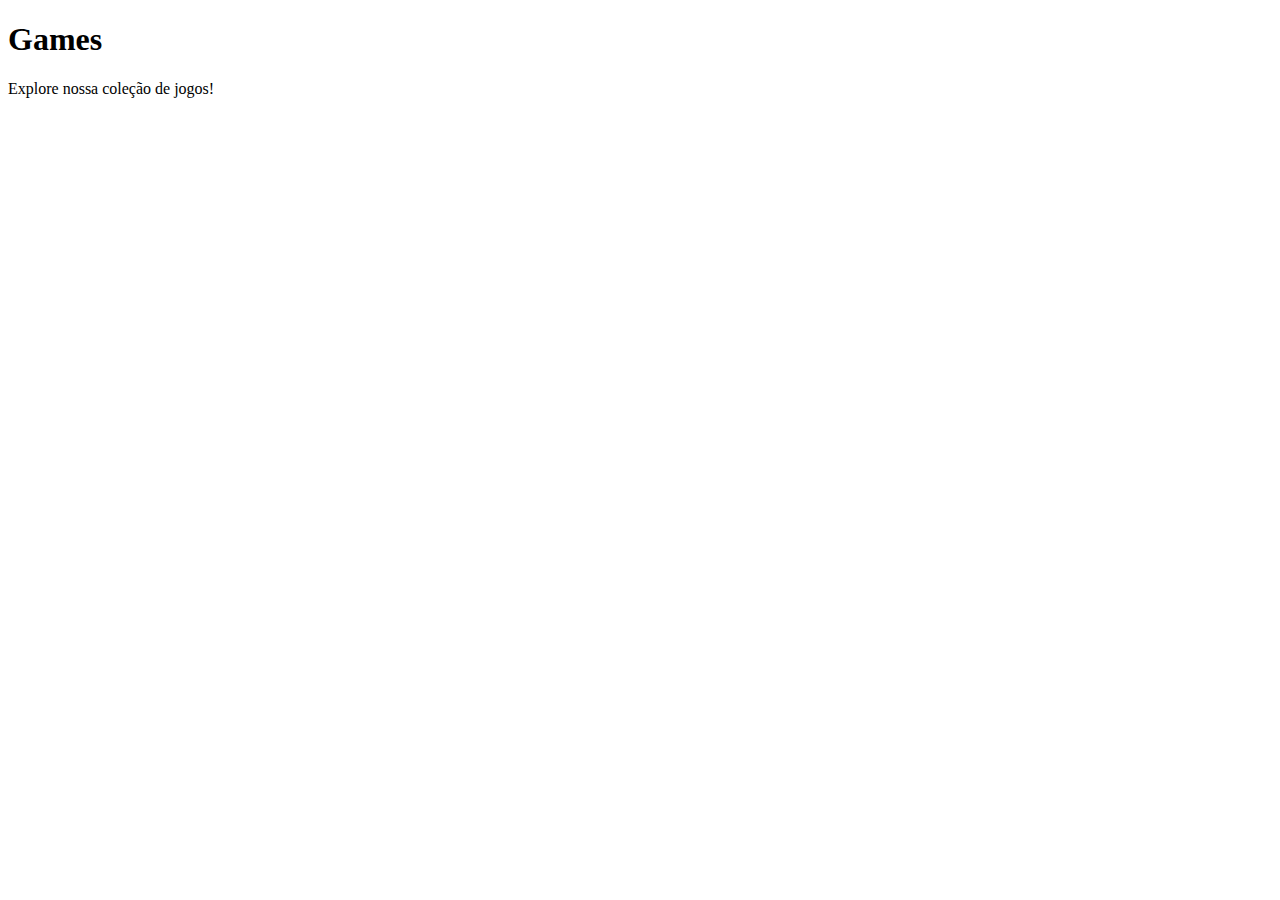
<file: games.html>
<!DOCTYPE html>
<html lang="en">
<head>
    <meta charset="UTF-8">
    <meta name="viewport" content="width=device-width, initial-scale=1.0">
    <title>Games</title>
</head>
<body>
    <h1>Games</h1>
    <p>Explore nossa coleção de jogos!</p>
</body>
</html>
</file>
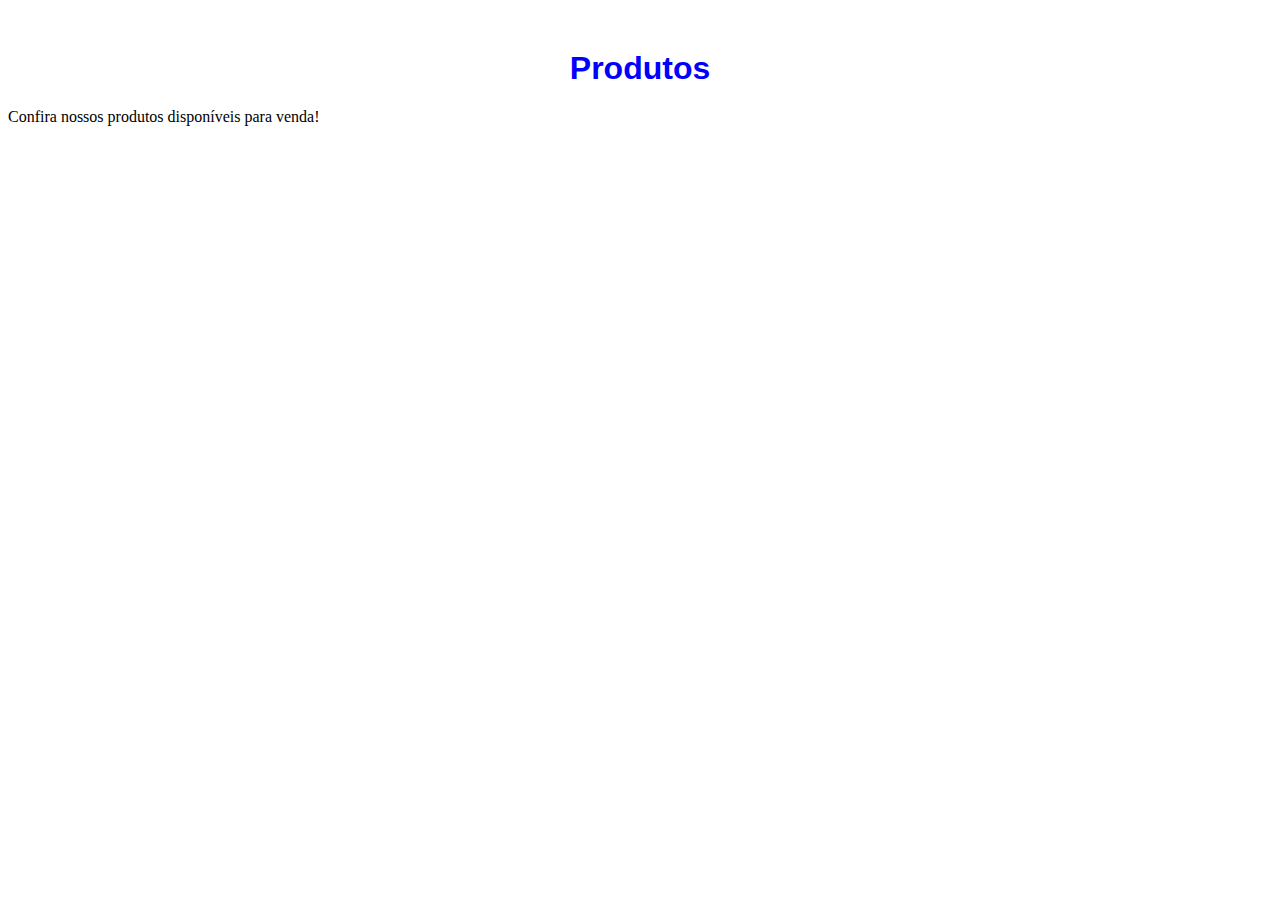
<file: produtos.html>
<!DOCTYPE html>
<html lang="en">
<head>
    <meta charset="UTF-8">
    <meta name="viewport" content="width=device-width, initial-scale=1.0">
    <title>Produtos</title>
    <link rel="stylesheet" href="style.css">
</head>
<body>
    <h1>Produtos</h1>
    <p>Confira nossos produtos disponíveis para venda!</p>
</body>
</html>
</file>
<file: style.css>
h1 {
    color: blue;
    font-family: Arial, sans-serif;
    text-align: center;
    margin-top: 50px;    
}
</file>
